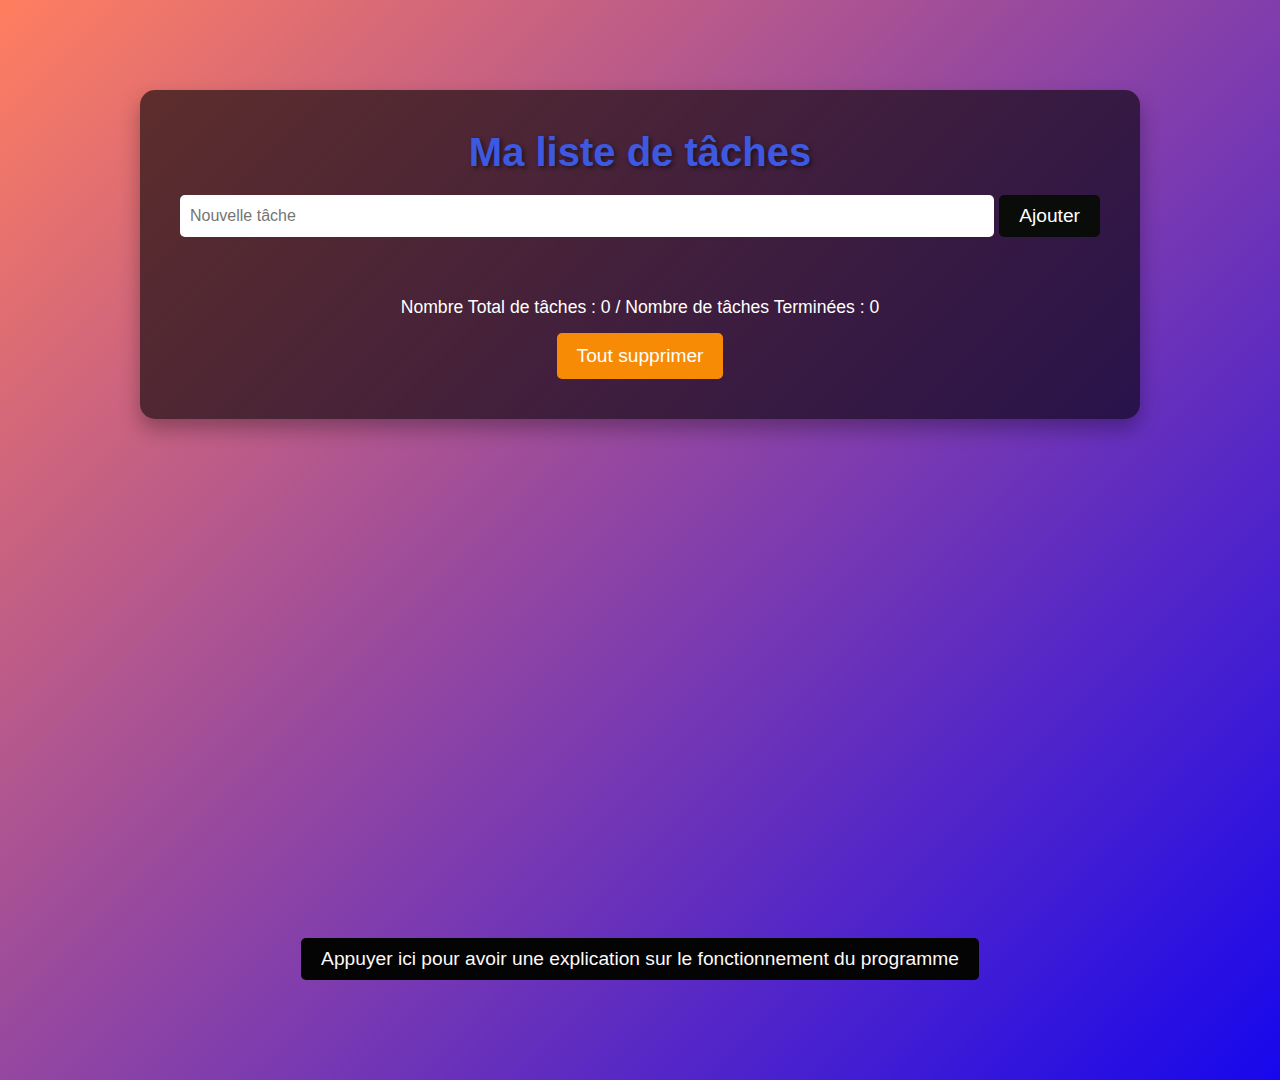
<file: index.html>
<!DOCTYPE html>
<html lang="en">
<head>
    <meta charset="UTF-8">
    <meta name="viewport" content="width=device-width, initial-scale=1.0">
    <title>To Do List</title>
    <link rel="stylesheet" href="style.css">
</head>
<body>
    <div class="contenu">
        <h1>Ma liste de tâches</h1>
        <div class="tache">
            <input type="text" id="tache" placeholder="Nouvelle tâche" maxlength="100">
            <button type="submit" id="ajout">Ajouter</button>
        </div>
        <ul id="liste"></ul>
        <div class="pied-page">
            <p id="compteur_tache">Total: 0 <br>Terminées: 0 </p>
            <button type="submit" id="boutonToutSupprimer"> Tout supprimer</button>
        </div>
    </div>
    <div class="explication">
        <form action="read_me.html" method="get">
            <button>Appuyer ici pour avoir une explication sur le fonctionnement du programme</button>
        </form>
    </div>
    <script src="code.js"></script>
</body>
</html>
</file>
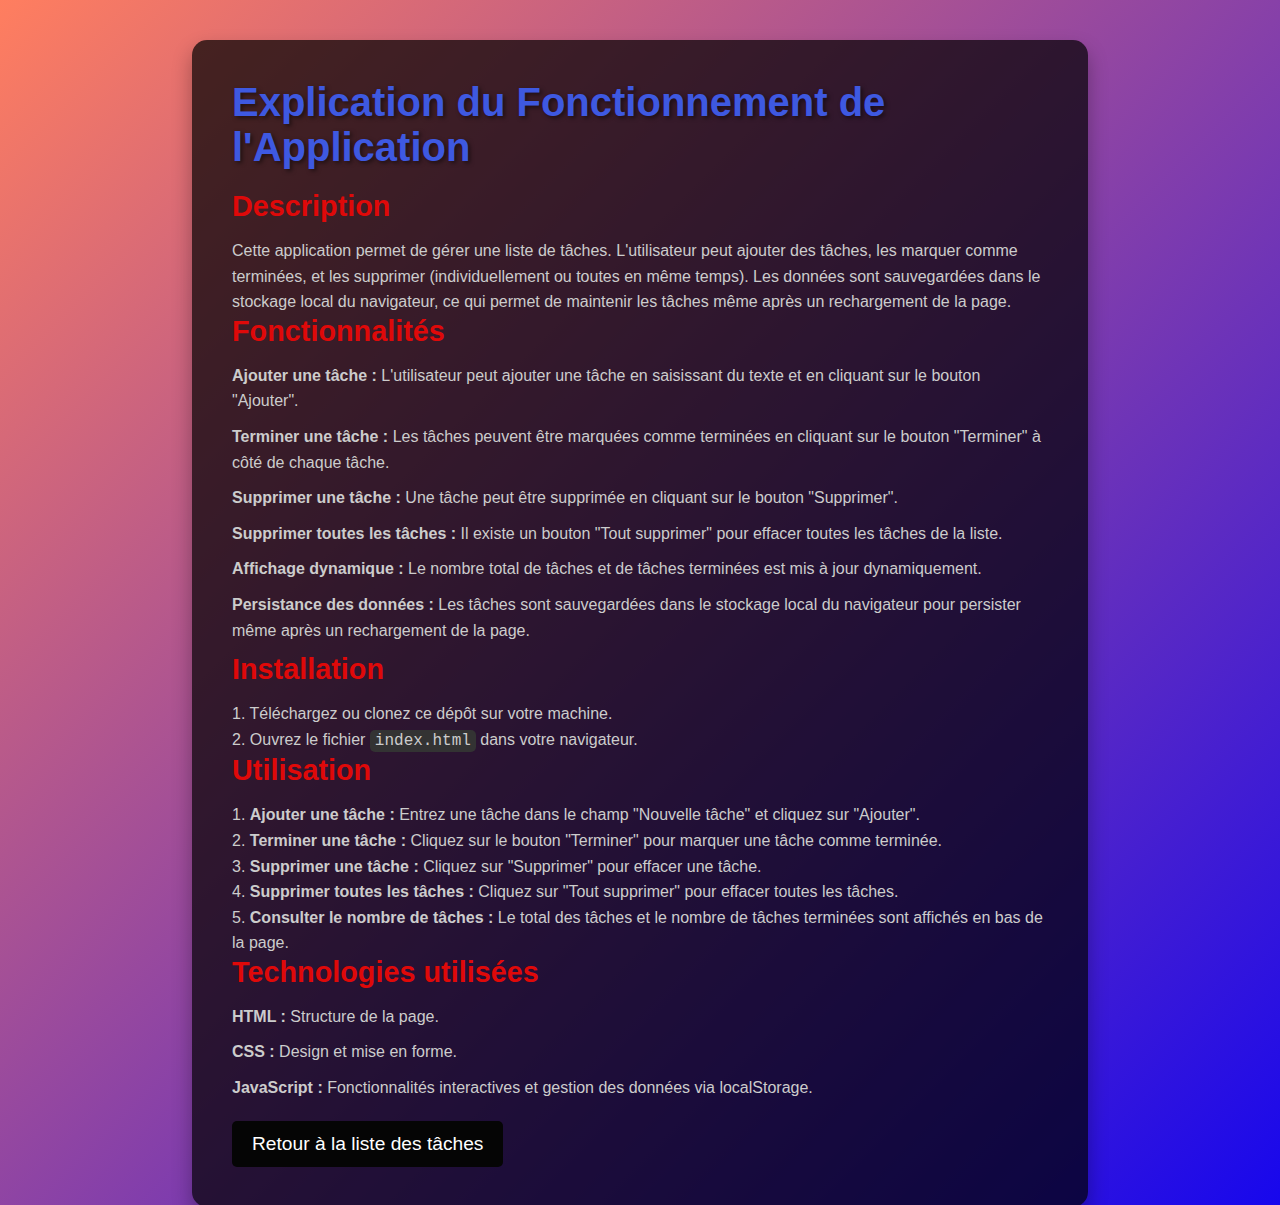
<file: read_me.html>
<!DOCTYPE html>
<html lang="en">
<head>
    <meta charset="UTF-8">
    <meta name="viewport" content="width=device-width, initial-scale=1.0">
    <title>READ ME</title>
    <link rel="stylesheet" href="read_me.css">
</head>
<body>
    <div class="contenu"> 
        <h1>Explication du Fonctionnement de l'Application</h1> 
        <section> 
            <h2>Description</h2> 
            <p> Cette application permet de gérer une liste de tâches. L'utilisateur peut ajouter des tâches, les marquer comme terminées, et les supprimer (individuellement ou toutes en même temps). Les données sont sauvegardées dans le stockage local du navigateur, ce qui permet de maintenir les tâches même après un rechargement de la page. </p> 
        </section> 
        <section> 
            <h2>Fonctionnalités</h2> 
            <ul> 
                <li><strong>Ajouter une tâche :</strong> L'utilisateur peut ajouter une tâche en saisissant du texte et en cliquant sur le bouton "Ajouter".</li> 
                <li><strong>Terminer une tâche :</strong> Les tâches peuvent être marquées comme terminées en cliquant sur le bouton "Terminer" à côté de chaque tâche.</li> 
                <li><strong>Supprimer une tâche :</strong> Une tâche peut être supprimée en cliquant sur le bouton "Supprimer".</li> 
                <li><strong>Supprimer toutes les tâches :</strong> Il existe un bouton "Tout supprimer" pour effacer toutes les tâches de la liste.</li> 
                <li><strong>Affichage dynamique :</strong> Le nombre total de tâches et de tâches terminées est mis à jour dynamiquement.</li> 
                <li><strong>Persistance des données :</strong> Les tâches sont sauvegardées dans le stockage local du navigateur pour persister même après un rechargement de la page.</li> 
            </ul> 
        </section> 
        <section> 
            <h2>Installation</h2> 
            <p>1. Téléchargez ou clonez ce dépôt sur votre machine.<br> 2. Ouvrez le fichier <code>index.html</code> dans votre navigateur.</p> 
        </section> 
        <section> 
            <h2>Utilisation</h2> 
            <p> 1. <strong>Ajouter une tâche :</strong> Entrez une tâche dans le champ "Nouvelle tâche" et cliquez sur "Ajouter".<br> 2. <strong>Terminer une tâche :</strong> Cliquez sur le bouton "Terminer" pour marquer une tâche comme terminée.<br> 3. <strong>Supprimer une tâche :</strong> Cliquez sur "Supprimer" pour effacer une tâche.<br> 4. <strong>Supprimer toutes les tâches :</strong> Cliquez sur "Tout supprimer" pour effacer toutes les tâches.<br> 5. <strong>Consulter le nombre de tâches :</strong> Le total des tâches et le nombre de tâches terminées sont affichés en bas de la page. </p> 
        </section> 
        <section> 
            <h2>Technologies utilisées</h2> 
            <ul> 
                <li><strong>HTML :</strong> Structure de la page.</li> 
                <li><strong>CSS :</strong> Design et mise en forme.</li> 
                <li><strong>JavaScript :</strong> Fonctionnalités interactives et gestion des données via localStorage.</li> 
            </ul> 
        </section> 
        <div class="retour"> 
            <a href="index.html" class="retour-bouton">Retour à la liste des tâches</a> 
        </div> 
    </div> 
</body>
</html>
</file>
<file: style.css>
* {
    margin:0;
    padding:0;
    box-sizing: border-box;
}
body{
    font-family: 'Arial', sans-serif;
    background: linear-gradient(135deg,#ff7e5f,#1707ed);
    display: flex;
    justify-content: center;
    align-items: center;
    min-height: 120vh;
    color: #fff;
    text-align: center;
    overflow: auto;
    margin: 0;
    flex-direction: column;
}
.contenu{
    background: rgba(0, 0, 0, 0.6);
    padding: 40px;
    border-radius: 15px;
    width: 1000px;
    max-height: 170vh;
    transition: all 0.3s ease;
    box-shadow: 0 10px 20px rgba(0, 0, 0, 0.3);
    flex-direction: column;
    align-items: center;
    margin-top: 90px;
}
h1{
    font-size: 2.5rem;
    margin-bottom: 20px;
    text-shadow: 2px 2px 4px rgba(0, 0, 0, 0.5);
    color: #3e59e1;
}
input{
    width: 75%;
    padding: 8px;
    border: 1px solid #ccc;
    border-radius: 4px;
}
.tache{
    display: flex;
    margin-bottom: 30px;
    justify-content: space-between;
}
#tache{
    width: 100%;
    padding: 10px;
    font-size: 1rem;
    border: none;
    border-radius: 5px;
    outline: none;
    margin-right: 5px;
    background: #fff;
    color: #333;
    transition: background-color 0.3s ease;
}
#tache :focus{
    background-color: #ffd700;
}
button{
    background: #090c09;
    border: none;
    color: #fff;
    padding: 10px 20px;
    font-size: 1.2rem;
    cursor: pointer;
    border-radius: 5px;
    transition: background-color 0.3s ease, transform 0.3s ease;
}
button :hover{
    background-color: #45a049;
    transform:scale(1.05);
}
ul{
    list-style-type:none;
    margin-bottom: 30px;
    max-height: 300px;
    overflow-y: auto;
    padding-right: 10px;
}
li{
    display: flex;
    justify-content: space-between;
    align-items: center;
    background: #333;
    padding: 12px;
    margin-bottom: 10px;
    border-radius: 10px;
    transition: all 0.3s ease;
}
li span{
    font-size: 1.2rem;
    text-align: left;
    word-wrap: break-word;
    flex-grow: 1;
    margin-right: 10px;
}
li button{
    background-color: #f44336;
    transition: bacground-color 0.3s ease;
    margin-left: 10px;
}
li button.supprimer{
    margin-right: 10px;
}
li button :hover{
    background-color: #e53935;
}
.terminee span{
    text-decoration: line-through;
    opacity: 0.7;
    color: #dc730a;
}
.pied-page{
    margin-top: 20px;
    font-size: 1.1rem;
}
#compteur_tache{
    margin-bottom: 15px;
}
#boutonToutSupprimer{
    background-color: #f88b06;
    padding: 12px 20px;
    border-radius: 5px;
    border:none;
    cursor: pointer;
    transition: background-color 0.3s ease;
}
#boutonToutSupprimer :hover{
    background-color: #e64a19;
}
#liste{
    overflow-x: auto;
}
form { 
    margin-top: 20px;
    display: flex; 
    justify-content: center; 
    align-items: center; 
} 
form button { 
    background-color: #040404; 
    color: rgb(253, 249, 249); 
    padding: 10px 20px; 
    border: none; 
    border-radius: 5px; 
    cursor: pointer; 
    transition: background-color 0.3s ease, transform 0.3s ease; 
    display: flex;
    width: 1000%;
} 
form button:hover { 
    background-color: #45a049; 
    transform: scale(1.05); 
}
.explication{
    margin-top: auto;
    display: flex;
    justify-content: center;
    align-items: center;
    width: 100%;
    margin-bottom: 100px;
}
</file>
<file: read_me.css>
* { 
    margin: 0; 
    padding: 0; 
    box-sizing: border-box; 
} 
body { 
    font-family: 'Arial', sans-serif; 
    background: linear-gradient(135deg,#ff7e5f,#1707ed);
    color: #fff; 
    text-align: center; 
    overflow: auto; 
    display: flex; 
    justify-content: center; 
    align-items: center; 
    min-height: 100vh; 
    margin: 0; 
    flex-direction: column; 
} 
.contenu { 
    background: rgba(0, 0, 0, 0.7); 
    padding: 40px; 
    border-radius: 15px; 
    width: 70%; 
    max-width: 900px; 
    box-shadow: 0 10px 20px rgba(0, 0, 0, 0.3); 
    margin-top: 40px; 
    text-align: left; 
} 
h1 { 
    font-size: 2.5rem; 
    margin-bottom: 20px; 
    text-shadow: 2px 2px 4px rgba(0, 0, 0, 0.5); 
    color: #3e59e1; 
} 
h2 { 
    font-size: 1.8rem; 
    margin-bottom: 15px; 
    color: #df0909; 
} 
p, ul { 
    font-size: 1rem; 
    line-height: 1.6; 
    color: #ccc; 
}
ul { 
    list-style-type: none; 
} 
ul li { 
    margin: 10px 0; 
    text-align: left; 
} 
code { 
    background-color: #333; 
    padding: 2px 5px; 
    border-radius: 5px; 
} 
.retour { 
    margin-top: 20px; 
} 
.retour-bouton { 
    display: inline-block; 
    background-color: #050505; 
    color: white; 
    padding: 12px 20px; 
    border-radius: 5px; 
    text-decoration: none; 
    font-size: 1.2rem; 
    transition: background-color 0.3s ease; 
} 
.retour-bouton:hover { 
    background-color: #45a049;
    transform: scale(1.05); 
}
</file>
